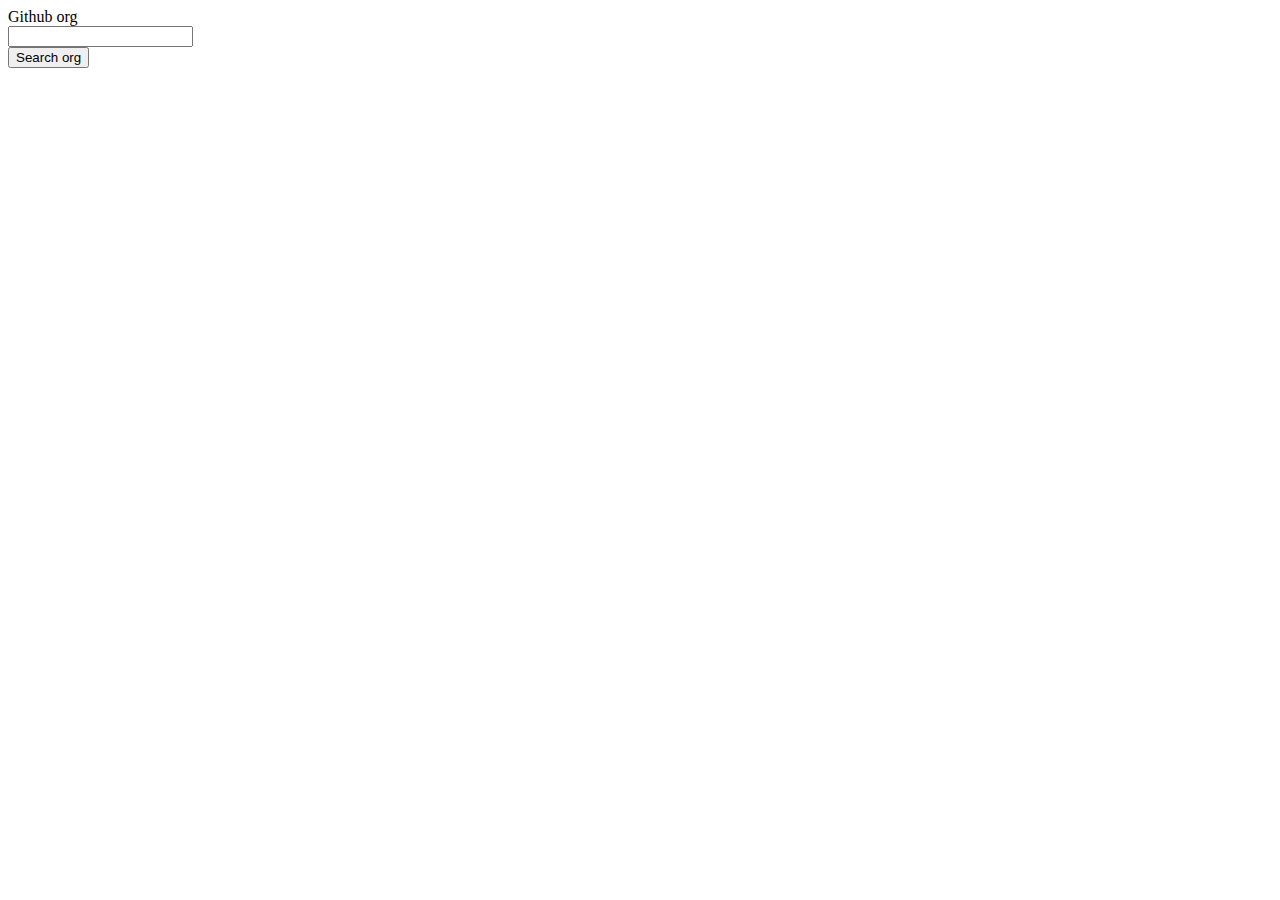
<file: index.html>
<!DOCTYPE html>
<html lang="en">
  <head>
    <meta charset="UTF-8" />
    <meta name="viewport" content="width=device-width, initial-scale=1.0" />
    <meta http-equiv="X-UA-Compatible" content="ie=edge" />
    <link rel="stylesheet" href="main.css">
    <title>Ejercicio</title>
  </head>
  <label for="githubUser">Github org</label><br>
  <input type="text" id="githubUser" name="fname" value=""><br>
  <button class="button" type="button">Search org</button>
  <script src="main.js"></script>
</html>
</file>
<file: main.css>
.dark-background-color {
  background-color: darkblue;
  color: azure;
}
.shine-background-color {
  background-color: azure;
  color: darkblue;
}
</file>
